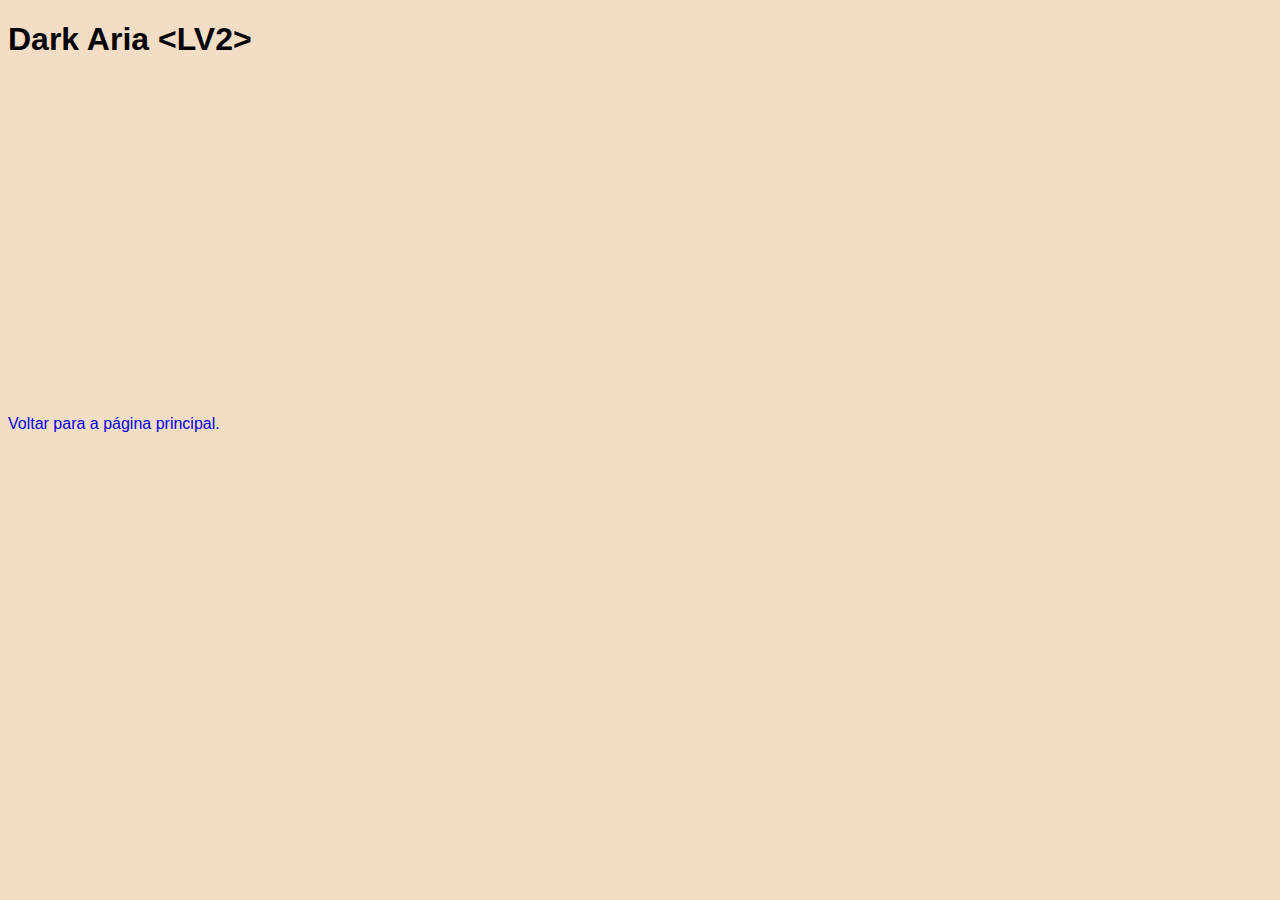
<file: pag-002.html>
<!DOCTYPE html>
<html lang="pt-br">
<head>
    <meta charset="UTF-8">
    <meta name="viewport" content="width=device-width, initial-scale=1.0">
    <link rel="stylesheet" href="style.css">
    <link rel="shortcut icon" href="imagens/favicon.ico" type="image/x-icon">
    <title>Document</title>
</head>
<body class="fundo-pagina">
    <h1>Dark Aria &lt;LV2&GT;</h1>
    <iframe class="video-ex" width="560" height="315" src="https://www.youtube.com/embed/ZGXOWPZ64DA?si=ol-ZGcETAtOTtjPQ" title="YouTube video player" frameborder="0" allow="accelerometer; autoplay; clipboard-write; encrypted-media; gyroscope; picture-in-picture; web-share" referrerpolicy="strict-origin-when-cross-origin" allowfullscreen></iframe>
   <p class="paragrago-link"><a class="link" href="index.html" rel="prev">Voltar para a página principal.</a></p>
</body>
</html>
</file>
<file: style.css>
@charset "UTF-8";

.fundo-pagina{
    background-color: rgb(243, 222, 197);
    font-family: Arial, Helvetica, sans-serif;
}
.titulo-principal{
    text-align: center;
    
}
.sub-titulo{
    color: rgb(25, 25, 201);
}
.paragrafo{
    text-align: justify;
}
.link{
    text-decoration: none;
   
}

#footer-paragrafo{
    text-align: center;

}
#ultima{
    font-size: 20px;
    text-align: center;
}
</file>
